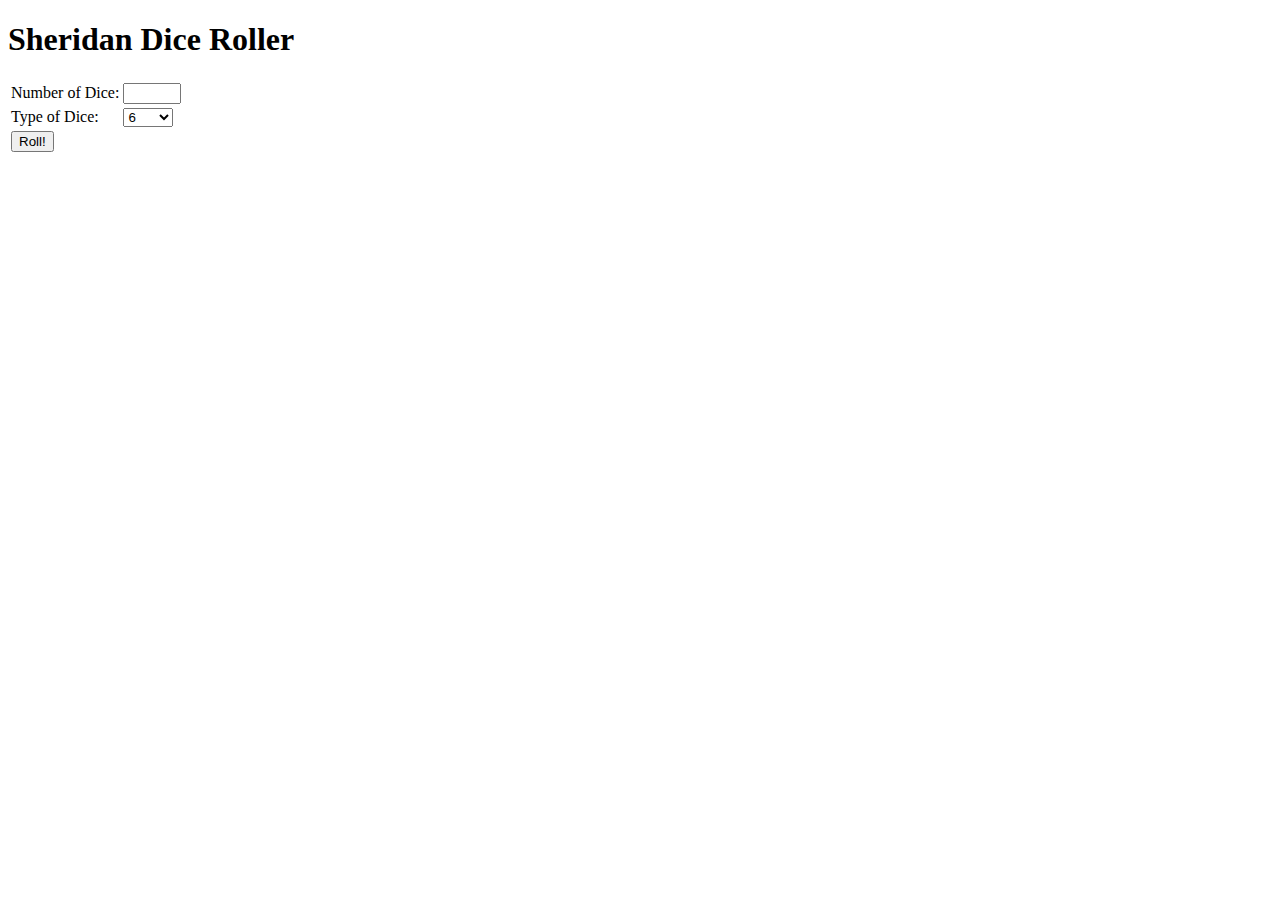
<file: target/classes/templates/index.html>
<!DOCTYPE html>
<html xmlns:th="http://www.thymeleaf.org">
<head>
    <title>Final Exam</title>
    <meta charset="UTF-8">
    <link rel="stylesheet" th:href="@{/css/style.css}">
</head>
<body>

<header>
    <span th:insert="supplement.html :: span.SheridanLogo">
    </span> <div th:insert="supplement.html :: header"></div>
</header>

<h1>Sheridan Dice Roller</h1>

<span th:insert="supplement.html :: span.Dice"></span>

<form method="post" th:action="@{/rollDice}">
    <table>
        <tr>
            <td>Number of Dice:</td>
            <td><input type="number" name="num" style="width:50px;" min="1" required></td>
        </tr>
        <tr>
            <td>Type of Dice:</td>
            <td>
                <select name="type" style="width:50px;">
                    <option>4</option>
                    <option selected>6</option>
                    <option>8</option>
                    <option>10</option>
                    <option>12</option>
                    <option>20</option>
                </select>
            </td>
        </tr>
        <tr>
            <td colspan="2"><input type="submit" value="Roll!"></td>
        </tr>
    </table>
</form>

<footer th:insert="supplement.html :: footer"></footer>

</body>
</html>
</file>
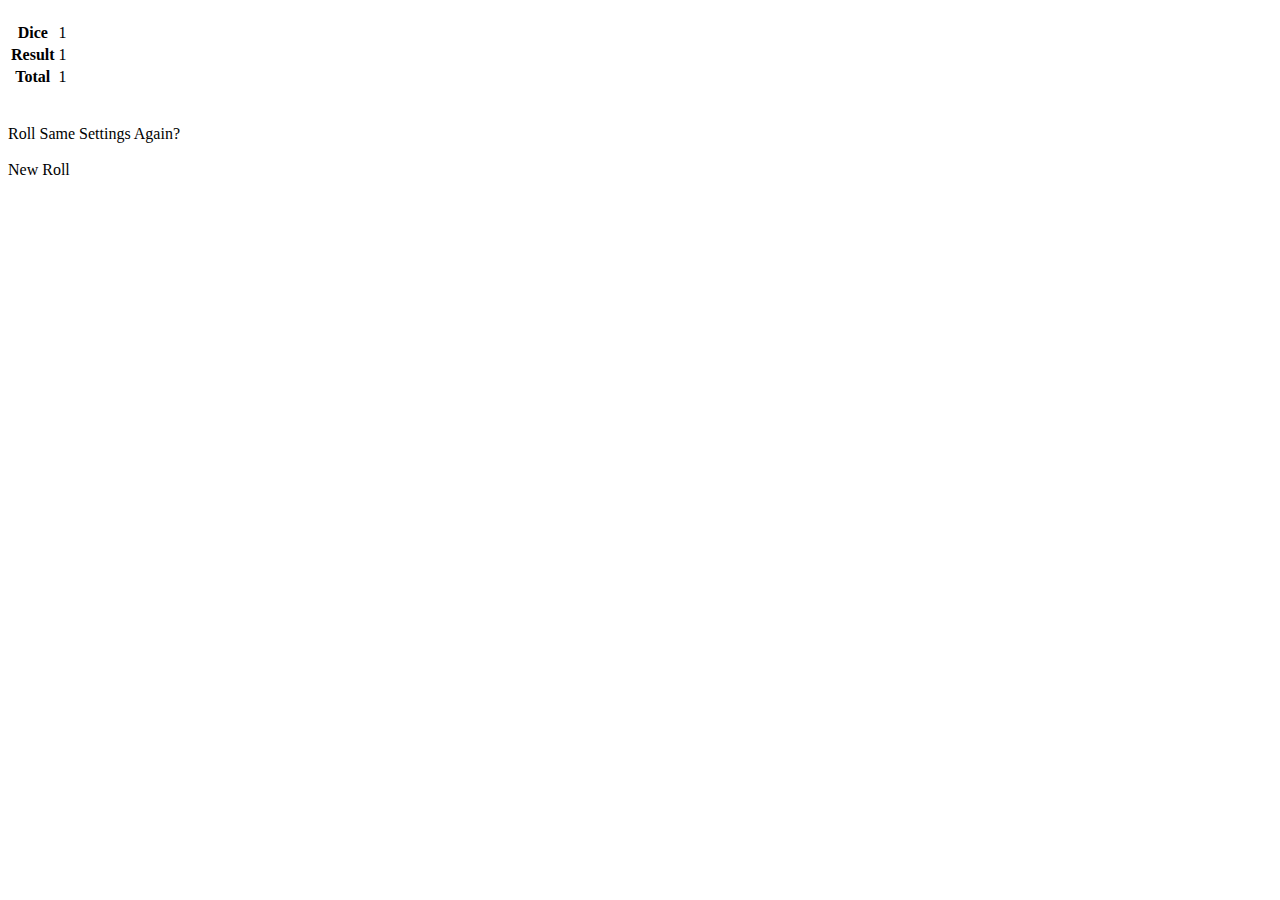
<file: target/classes/templates/rollResult.html>
<!DOCTYPE html>
<html xmlns:th="http://www.thymeleaf.org">
<head>
    <meta charset="ISO-8859-1">
    <title>Roll Results</title>
    <link rel="stylesheet" th:href="@{/css/style.css}">
</head>
<body>

<header>
    <span th:insert="supplement.html :: span.SheridanLogo"></span>
    <div th:insert="supplement.html :: header"></div>
</header>

<h1 th:text="'Here are your results (' + ${diceList[0].diceFaces} + ' sided dice)'"></h1>

<table>
    <tr>
        <th class="title">Dice</th>
        <td class="cell" th:each="r : ${rollList}" th:text="${r.rollNumber}">1</td>
    </tr>
    <tr>
        <th class="title">Result</th>
        <td class="cell" th:each="r : ${rollList}" th:text="${r.rollValue}">1</td>
    </tr>
    <tr>
        <th class="title">Total</th>
        <td class="cell" th:text="${diceList[0].diceTotal}">1</td>
    </tr>
</table>
<br><br>
<a th:href="@{/sameAgain}">Roll Same Settings Again?</a>
<br><br>
<a th:href="@{/newRoll}">New Roll</a>

<footer th:insert="supplement.html :: footer"></footer>

</body>
</html>
</file>
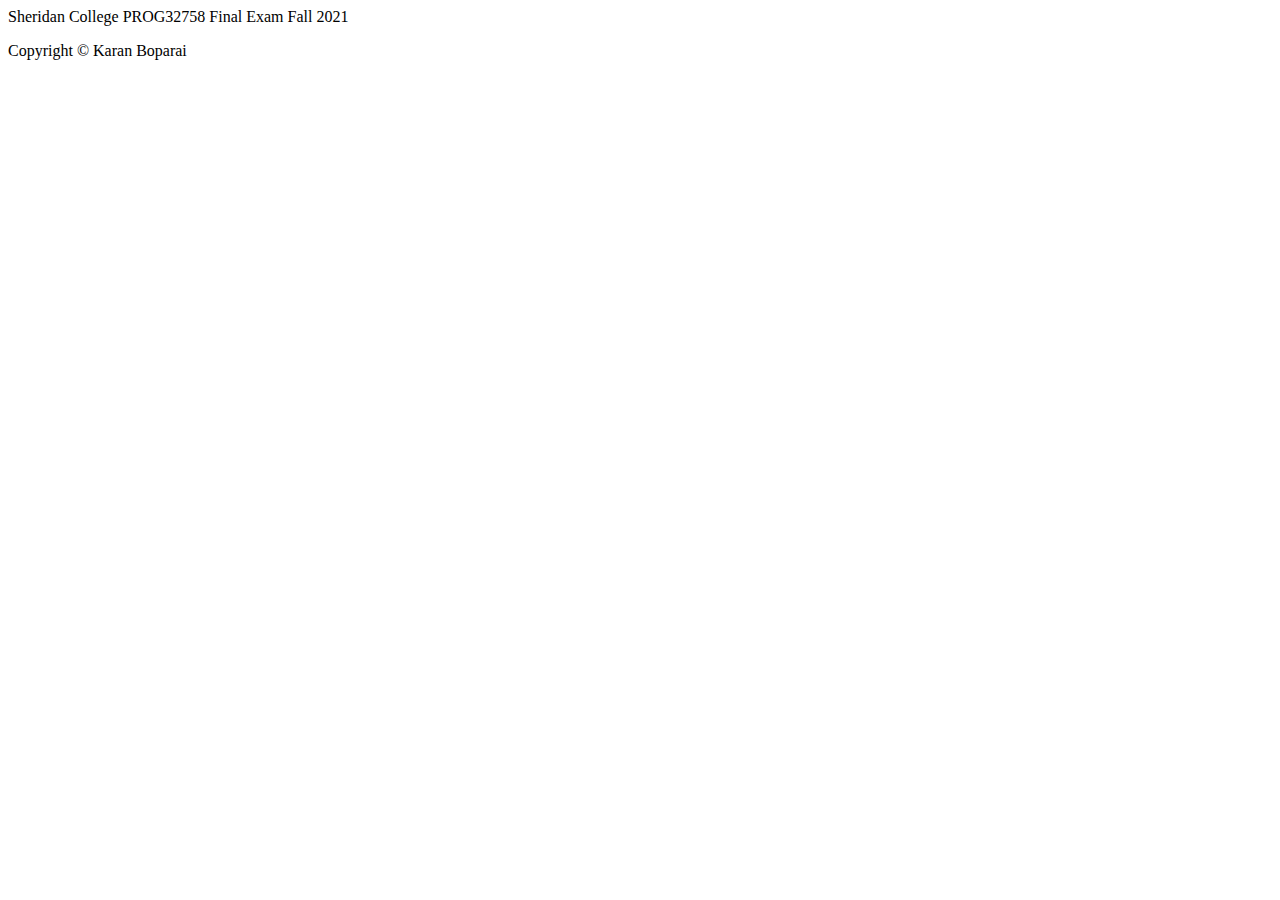
<file: target/classes/templates/supplement.html>
<html xmlns:th="http://www.thymeleaf.org">
    <head>
        <title>TODO supply a title</title>
        <meta charset="UTF-8">
        <meta name="viewport" content="width=device-width">
     
    </head>
    <body>
    <div th:fragment="header">
	<p>Sheridan College 
	   PROG32758 Final Exam
	   Fall 2021</p>
    </div>
   <!-- YOUR_FULL_NAME to be replaced with your actual name  -->
	<footer th:fragment="footer">Copyright &copy; Karan Boparai</footer>
   
    <span class="SheridanLogo">
        <img th:src="@{/images/sheridan.png}">
    </span>
    
    <span class="Dice">
    <img th:src="@{/images/dice.png}">
    </span>

        
    </body>
</html>
</file>
